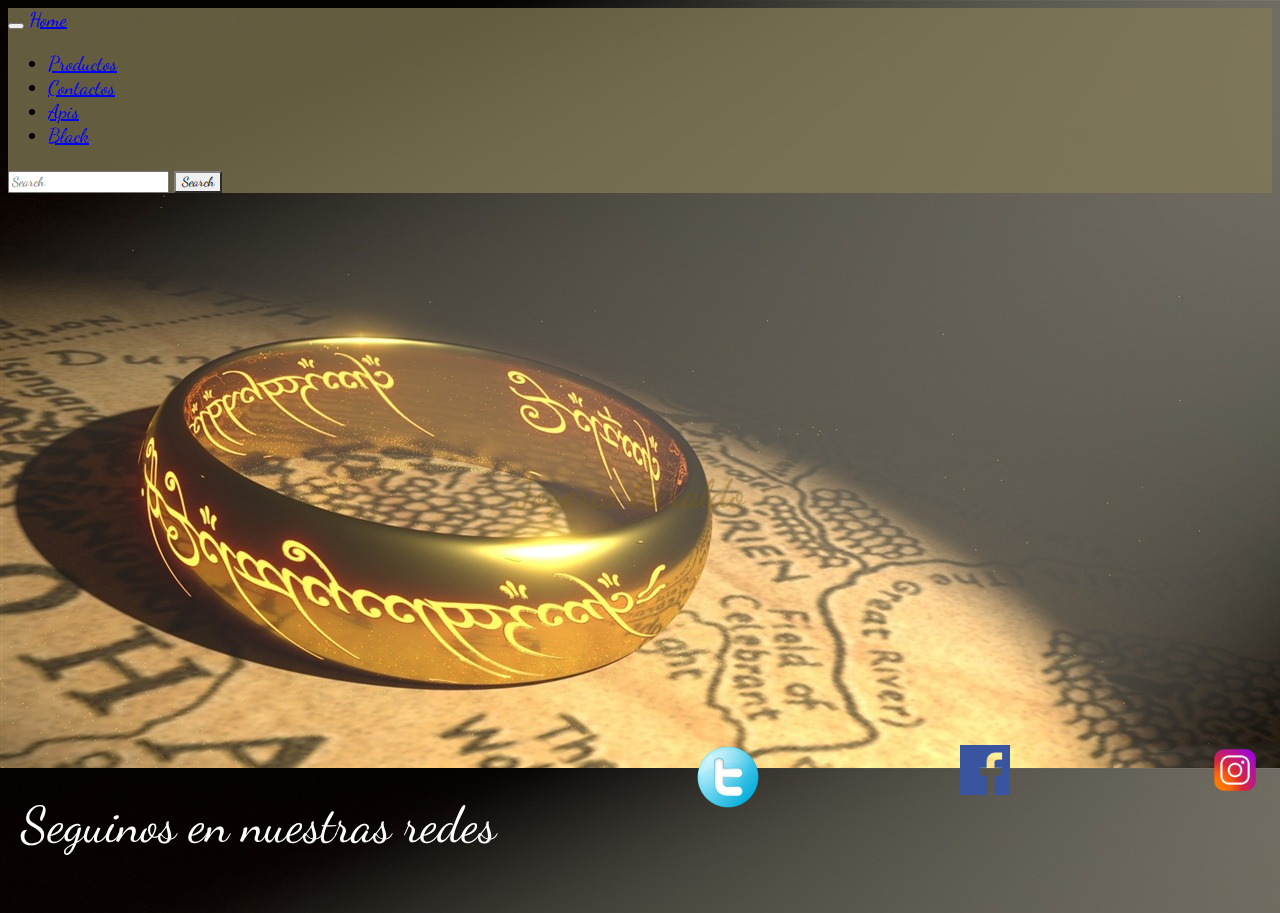
<file: index.html>
<!DOCTYPE html>
<html lang="en">

<head>
    <meta charset="UTF-8">
    <meta name="viewport" content="width=device-width, initial-scale=1.0">
    <meta name="keywords" content="anillos, joyas, alajas, alianzas">
    <meta name="descriptiom" content="Joyeria Geraldo es un lugar de confianza">
    <meta name="robot" content="index">
    <link rel="icon" href="img\icono.jpg">
    <title>Joyeria Geraldo</title>
    <link href="https://cdn.jsdelivr.net/npm/bootstrap@5.1.3/dist/css/bootstrap.min.css" rel="stylesheet"
        integrity="sha384-1BmE4kWBq78iYhFldvKuhfTAU6auU8tT94WrHftjDbrCEXSU1oBoqyl2QvZ6jIW3" crossorigin="anonymous">
    <link rel="stylesheet" href="css\style.css">
    
</head>

<body>

    <!----------------------------------------------------------------------------- nav ------------------------------------------------------------------------------------------------>

    <nav class="navbar navbar-expand-lg  nav_1">
        <div class="container-fluid nav_1">
            <button class="navbar-toggler" type="button" data-bs-toggle="collapse" data-bs-target="#navbarTogglerDemo03"
                aria-controls="navbarTogglerDemo03" aria-expanded="false" aria-label="Toggle navigation">
                <span class="navbar-toggler-icon"></span>
            </button>
            <a class="navbar-brand" href="index.html">Home</a>
            <div class="collapse navbar-collapse" id="navbarTogglerDemo03">
                <ul class="navbar-nav me-auto mb-2 mb-lg-0 ul">
                    <li class="nav-item">
                        <a class="nav-link active" aria-current="page" href="productos.html">Productos</a>
                    </li>
                    <li class="nav-item">
                        <a class="nav-link" href="contactos.html">Contactos</a>
                    </li>
                     <li class="nav-item">
                        <a class="nav-link" href="Apis.html">Apis</a>
                    </li>
                     <li class="nav-item">
                       <a class="nav-link" href="black.html">Black</a>
                   </li>
                   
                   

                </ul>
                <form class="d-flex">
                    <input class="form-control me-2" type="search" placeholder="Search" aria-label="Search">
                    <button id="search" class="btn btn-outline-success bg-warning btn_s" type="submit">Search</button>
                </form>
            </div>
        </div>
    </nav>

    <!-- ----------------------------------------------------------------------------gota de agua------------------------------------------------------------------------------------- -->


    <div class="marca_de_agua divMarca">
        <h1>Joyeria Geraldo</h1>
    </div>
    


    <!-------------------------------------------------------------------------------- footer -------------------------------------------------------------------------------------------->





    <footer>
        <p>Seguinos en nuestras redes</p>
        <a href="https://twitter.com" target="_blank">
            <img src="img\twitter.png" alt="twiter"></img></a>
        <a href="https://facebook.com" target="_blank">
            <img src="img\face.png" alt="facebook" width="50" height="50"></img>
            <a href="https://instagram.com" target="_blank">
                <img src="img\INSTAGRAM.png" alt="instagram" width="50" height="50"></a>
    </footer>


    <!-- scrip--------------------------------------------------------------------------------------------------- -->
    <script src="https://cdn.jsdelivr.net/npm/bootstrap@5.1.3/dist/js/bootstrap.bundle.min.js"
        integrity="sha384-ka7Sk0Gln4gmtz2MlQnikT1wXgYsOg+OMhuP+IlRH9sENBO0LRn5q+8nbTov4+1p"
        crossorigin="anonymous"></script>
      
    <script type="text/javascript" src="./js/main.js"></script>
    

</body>

</html>
</file>
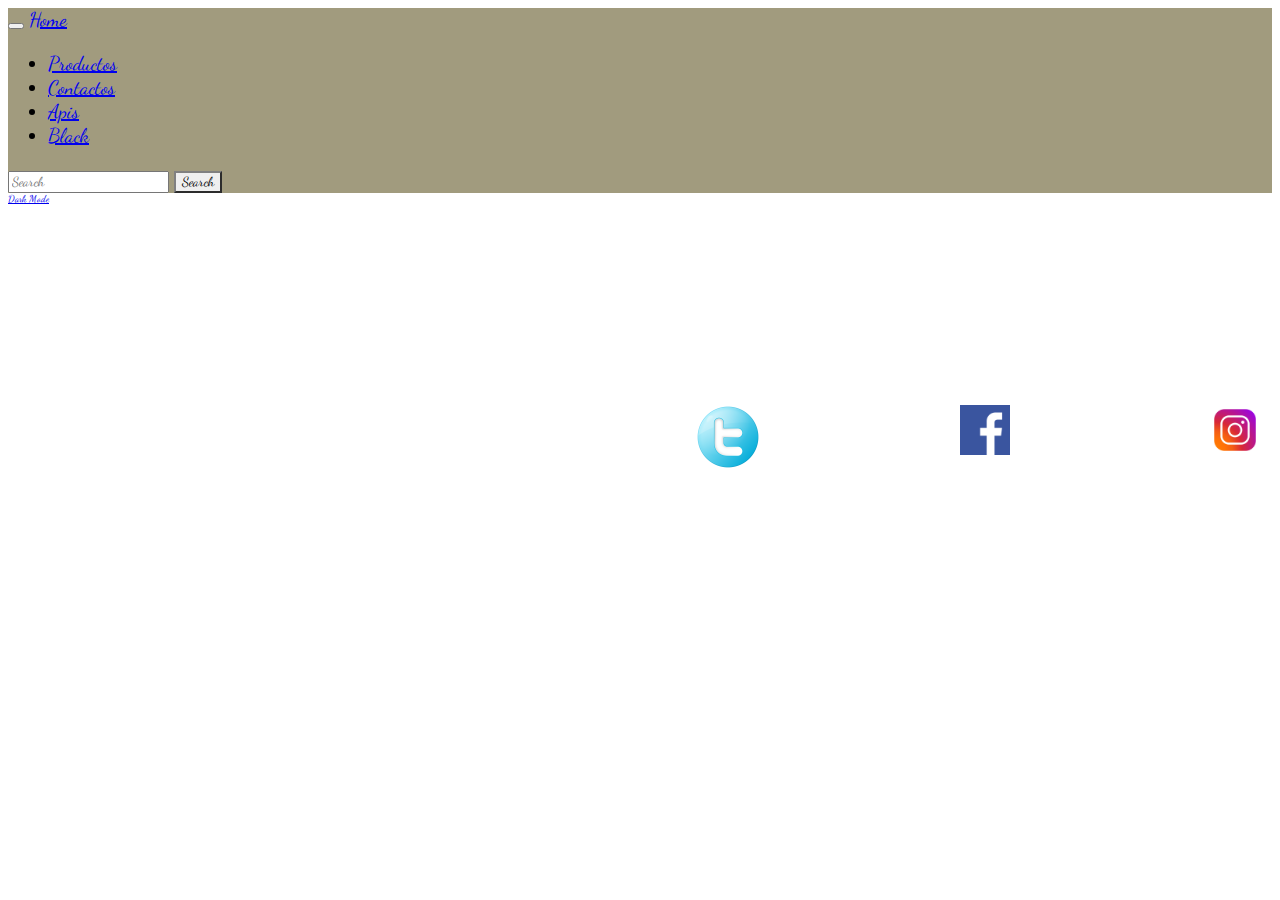
<file: black.html>
<!DOCTYPE html>
<html lang="en">

<head>
    <meta charset="UTF-8">
    <meta name="viewport" content="width=device-width, initial-scale=1.0">
    <meta name="keywords" content="anillos, joyas, alajas, alianzas">
    <meta name="descriptiom" content="Joyeria Geraldo es un lugar de confianza">
    <meta name="robot" content="index">
    <link rel="icon" href="img\icono.jpg">
    <title>Joyeria Geraldo</title>
    <link href="https://cdn.jsdelivr.net/npm/bootstrap@5.1.3/dist/css/bootstrap.min.css" rel="stylesheet"
        integrity="sha384-1BmE4kWBq78iYhFldvKuhfTAU6auU8tT94WrHftjDbrCEXSU1oBoqyl2QvZ6jIW3" crossorigin="anonymous">
    <link rel="stylesheet" href="css\black.css">
    
</head>

<body>

    <!----------------------------------------------------------------------------- nav ------------------------------------------------------------------------------------------------>

    <nav class="navbar navbar-expand-lg  nav_1">
        <div class="container-fluid nav_1">
            <button class="navbar-toggler" type="button" data-bs-toggle="collapse" data-bs-target="#navbarTogglerDemo03"
                aria-controls="navbarTogglerDemo03" aria-expanded="false" aria-label="Toggle navigation">
                <span class="navbar-toggler-icon"></span>
            </button>
            <a class="navbar-brand" href="index.html">Home</a>
            <div class="collapse navbar-collapse" id="navbarTogglerDemo03">
                <ul class="navbar-nav me-auto mb-2 mb-lg-0 ul">
                    <li class="nav-item">
                        <a class="nav-link active" aria-current="page" href="productos.html">Productos</a>
                    </li>
                    <li class="nav-item">
                        <a class="nav-link" href="contactos.html">Contactos</a>
                    </li>
                     <li class="nav-item">
                        <a class="nav-link" href="Apis.html">Apis</a>
                    </li>
                   <li class="nav-item">
                       <a class="nav-link" href="black.html">Black</a>
                   </li>
                   

                </ul>
                <form class="d-flex">
                    <input class="form-control me-2" type="search" placeholder="Search" aria-label="Search">
                    <button id="search" class="btn btn-outline-success bg-warning btn_s" type="submit">Search</button>
                </form>
            </div>
        </div>
    </nav>

    <!-- ----------------------------------------------------------------------------botton------------------------------------------------------------------------------------- -->
    <div id="principal" class="position-relative overflow-hidden p-3 p-md-5 m-md-3 text-center light">
        <div id="secundario" class="col-md-5 p-lg-5 mx-auto my-5">
            
            <a id="mode" class="btn btn-outline-secondary" href="#">Dark Mode</a>
        </div>
    </div>
     <!-------------------------------------------------------------------------------- footer -------------------------------------------------------------------------------------------->





    <footer>
        <p>Seguinos en nuestras redes</p>
        <a href="https://twitter.com" target="_blank">
            <img src="img\twitter.png" alt="twiter"></img></a>
        <a href="https://facebook.com" target="_blank">
            <img src="img\face.png" alt="facebook" width="50" height="50"></img>
            <a href="https://instagram.com" target="_blank">
                <img src="img\INSTAGRAM.png" alt="instagram" width="50" height="50"></a>
    </footer>


    <!-- scrip--------------------------------------------------------------------------------------------------- -->
    <script src="https://cdn.jsdelivr.net/npm/bootstrap@5.1.3/dist/js/bootstrap.bundle.min.js"
        integrity="sha384-ka7Sk0Gln4gmtz2MlQnikT1wXgYsOg+OMhuP+IlRH9sENBO0LRn5q+8nbTov4+1p"
        crossorigin="anonymous"></script>
     <script type="text/javascript" src="./js/black.js"></script>   
    <script type="text/javascript" src="./js/main.js"></script>
    

</body>

</html>
</file>
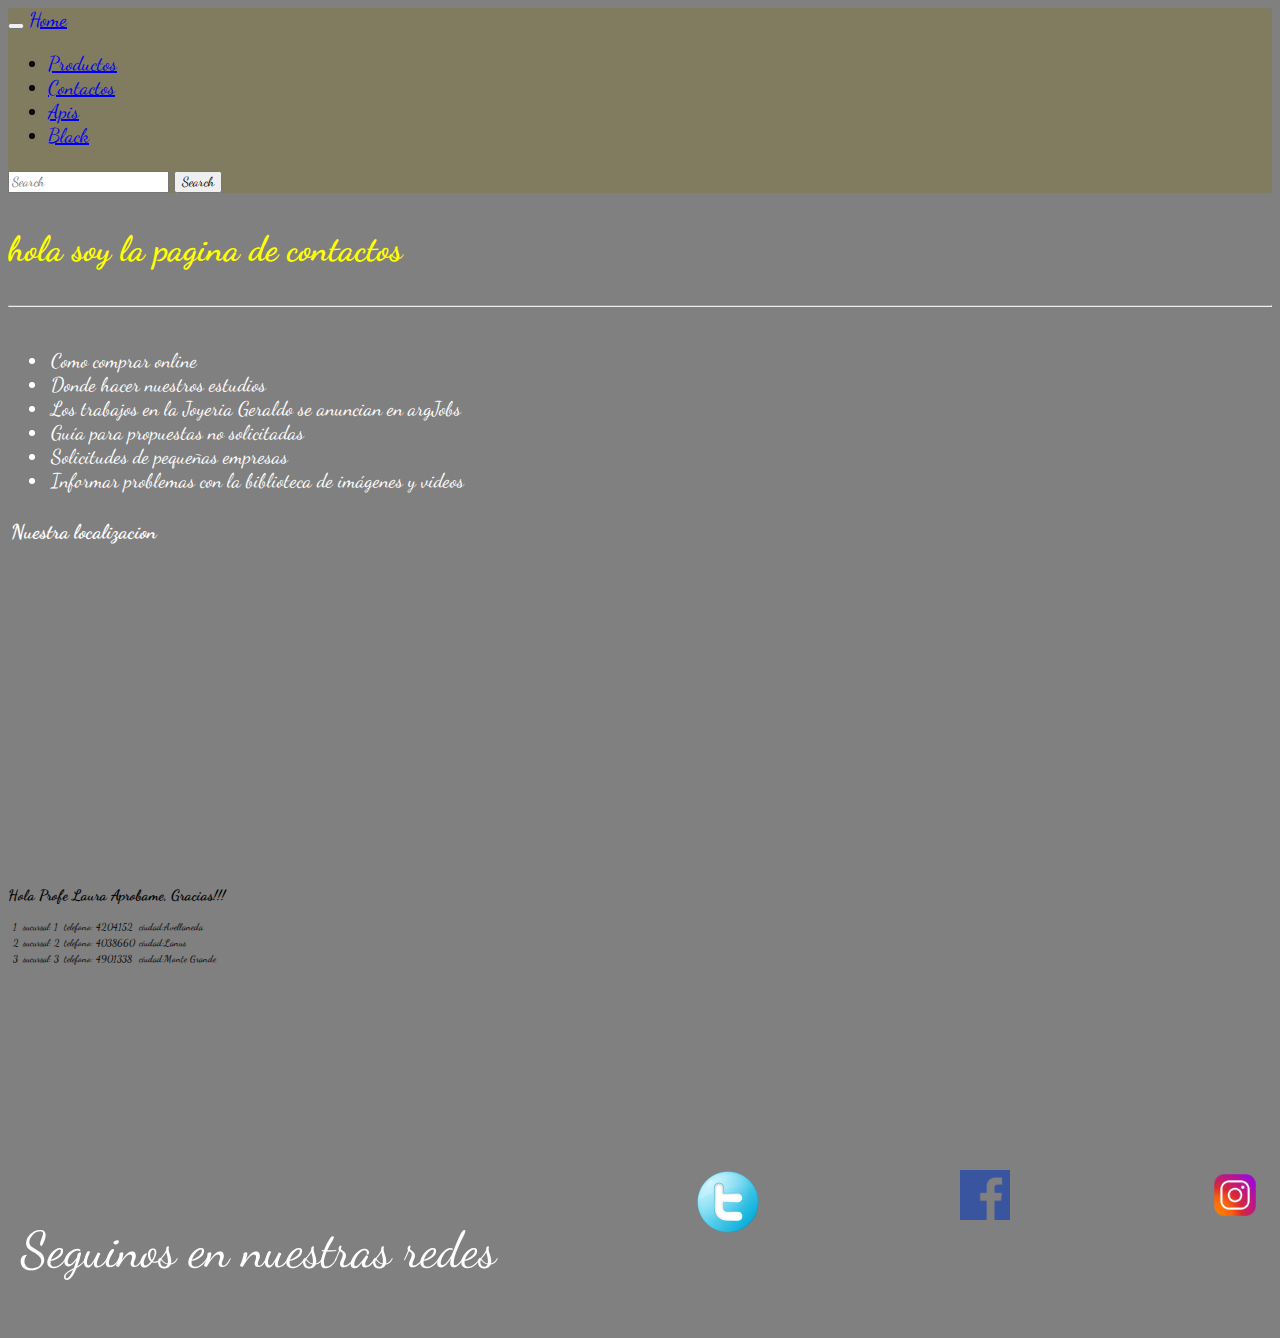
<file: contactos.html>
<!DOCTYPE html>
<html lang="en">
<head>
	 <meta charset="UTF-8">
	 <meta name="viewport" content="width=device-width, initial-scale=1.0">
	 <meta name="keywords" content="anillos, joyas, alajas, alianzas">
	 <meta name="descriptiom" content="Joyeria Geraldo es un lugar de confianza">
	 <meta name="robot" content="index">
     <link rel="icon" href="img\icono.jpg">
	 <title>Joyeria Geraldo</title>
	 <link href="https://cdn.jsdelivr.net/npm/bootstrap@5.1.3/dist/css/bootstrap.min.css" rel="stylesheet" integrity="sha384-1BmE4kWBq78iYhFldvKuhfTAU6auU8tT94WrHftjDbrCEXSU1oBoqyl2QvZ6jIW3" crossorigin="anonymous">
	 <link rel="stylesheet" href="css\style.css">
</head>
<body id="cambiodeB">

<!----------------------------------------------------------------------------- nav ------------------------------------------------------------------------------------------------>

<nav class="navbar navbar-expand-lg navbar-light bg-light nav_1">
     <div class="container-fluid nav_1">
         <button class="navbar-toggler" type="button" data-bs-toggle="collapse" data-bs-target="#navbarTogglerDemo03" aria-controls="navbarTogglerDemo03" aria-expanded="false" aria-label="Toggle navigation">
             <span class="navbar-toggler-icon"></span>
         </button>
             <a class="navbar-brand" href="index.html">Home</a>
                 <div class="collapse navbar-collapse" id="navbarTogglerDemo03">
                     <ul class="navbar-nav me-auto mb-2 mb-lg-0">
                         <li class="nav-item">
                             <a class="nav-link active" aria-current="page" href="productos.html">Productos</a>
                         </li>
                         <li class="nav-item">
                             <a class="nav-link" href="contactos.html">Contactos</a>
                         </li>
                          <li class="nav-item">
                        <a class="nav-link" href="Apis.html">Apis</a>
                    </li>
                     <li>
                       <a class="nav-link" href="black.html">Black</a>
                   </li>

        
                     </ul>
                     <form class="d-flex">
                         <input class="form-control me-2" type="search" placeholder="Search" aria-label="Search">
                             <button class="btn btn-outline-success" type="submit">Search</button>
                     </form>
                 </div>
     </div>
</nav>


<!-- ----------------------------------------------------------------------------contactos------------------------------------------------------------------------------------- -->

<h3 id="texH3"><b><u>Esta es la pagina de contactos</u></b></h3>
     <hr>    
         <p class="texto_2">
     
         </p>
<br>
             <ul>
                 <li class="texto_2">Como comprar online</li>  
                 <li class="texto_2">Donde hacer nuestros estudios</li>  
                 <li class="texto_2">Los trabajos en la Joyeria Geraldo se anuncian en argJobs</li>
                 <li class="texto_2">Guía para propuestas no solicitadas</li>
                 <li class="texto_2">Solicitudes de pequeñas empresas</li>
                 <li class="texto_2">Informar problemas con la biblioteca de imágenes y videos</li>

             </ul>   


<h4 class="texto_2">Nuestra localizacion</h4>

<iframe src="https://www.google.com/maps/embed?pb=!1m18!1m12!1m3!1d3283.5053340556315!2d-58.371728284769866!3d-34.61666808045617!2m3!1f0!2f0!3f0!3m2!1i1024!2i768!4f13.1!3m3!1m2!1s0x95a334d4fcdcf76b%3A0xf5063f7948d5015b!2sConae!5e0!3m2!1ses-419!2sar!4v1645847660542!5m2!1ses-419!2sar" width="400" height="300" style="border:0;" allowfullscreen="" loading="lazy"></iframe>


<!-- en esta seccion de caragara de js un texto lorem---------------- -->

<div id="div">
    
</div>

<!-- tabla de contactos creada en js-->


<table id="tb">
    
</table>



<!-------------------------------------------------------------------------------- footer -------------------------------------------------------------------------------------------->

<footer><p>Seguinos en nuestras redes</p>
             <a href="https://twitter.com" target="_blank">
             <img src="img\twitter.png" alt="twiter"></img></a>
             <a href="https://facebook.com" target="_blank">
             <img src= "img\face.png" alt="facebook" width="50" height="50"></img> 
             <a href="https://instagram.com" target="_blank">   
             <img src="img\INSTAGRAM.png" alt="instagram" width="50" height="50"></a>
</footer>


<script src="https://cdn.jsdelivr.net/npm/bootstrap@5.1.3/dist/js/bootstrap.bundle.min.js" integrity="sha384-ka7Sk0Gln4gmtz2MlQnikT1wXgYsOg+OMhuP+IlRH9sENBO0LRn5q+8nbTov4+1p" crossorigin="anonymous"></script>
<script type="text/javascript" src="./js/DOM.js"></script>
</body>
</html>
</file>
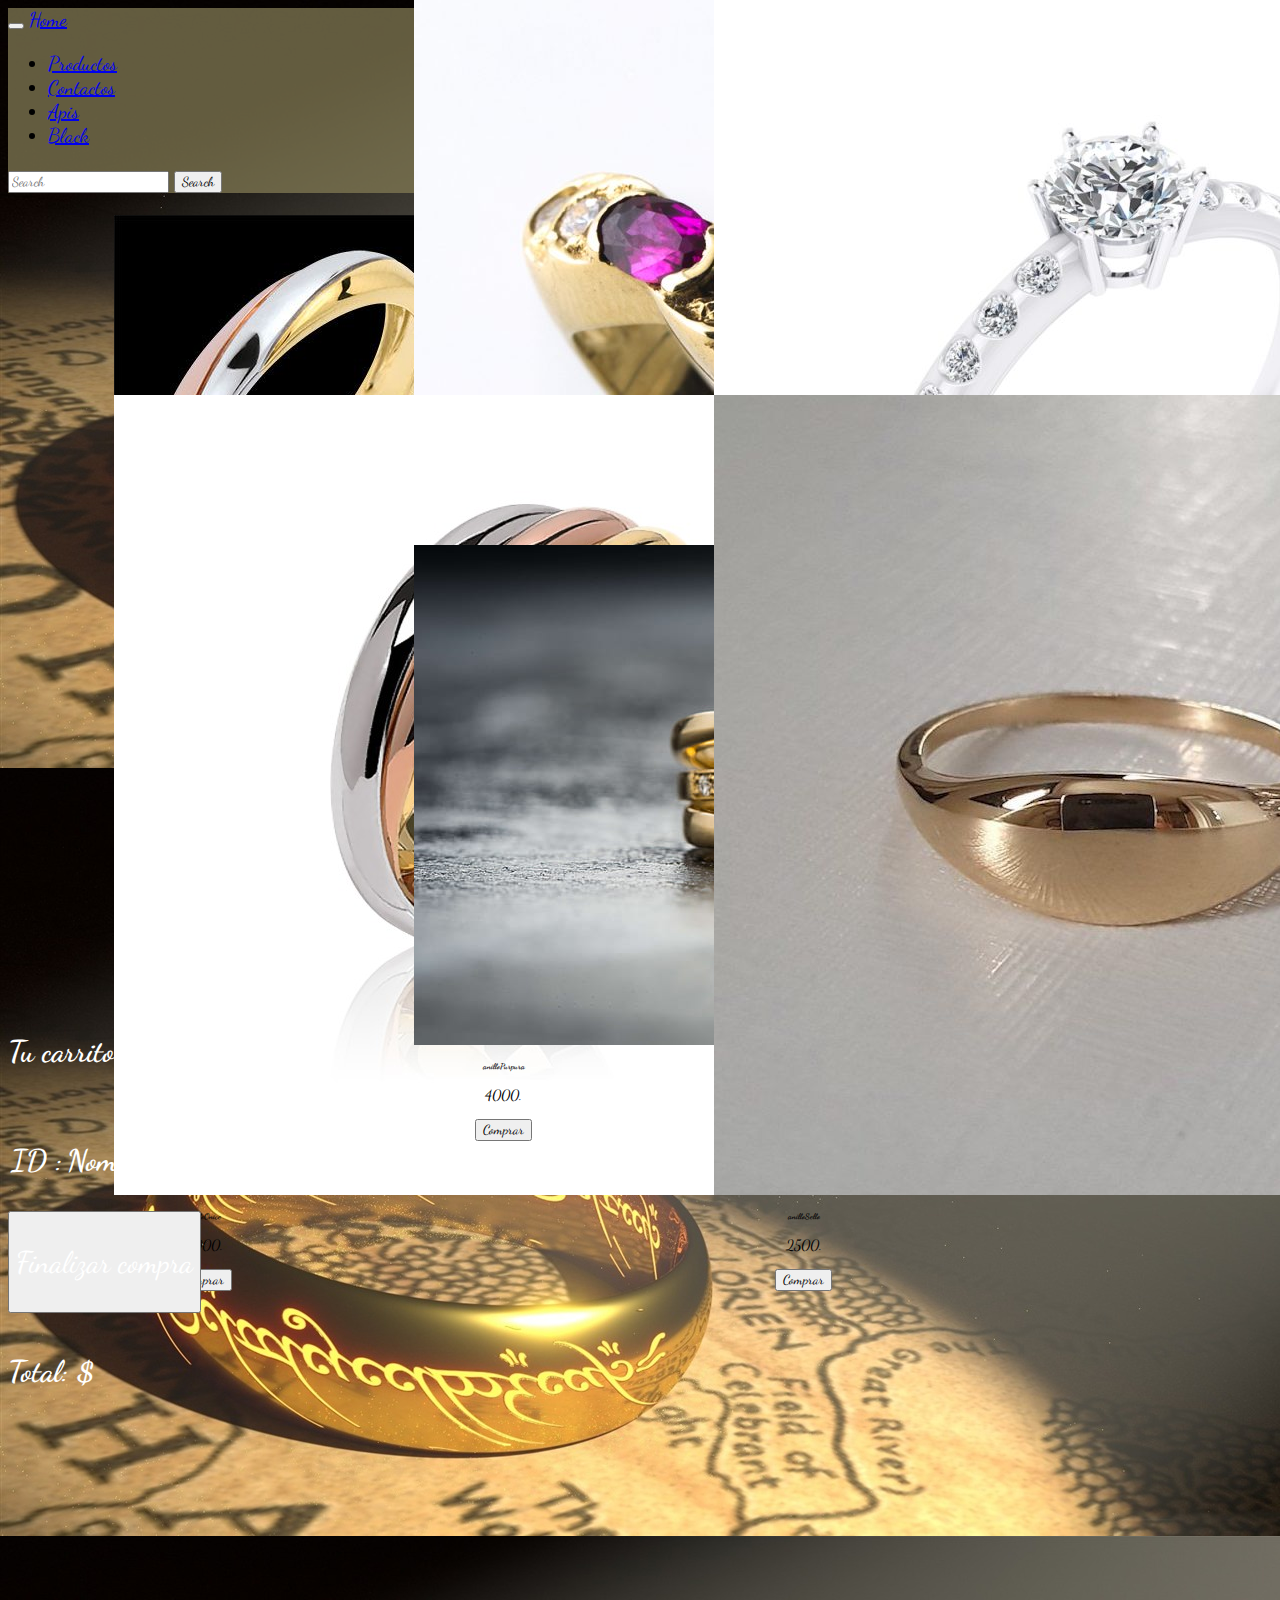
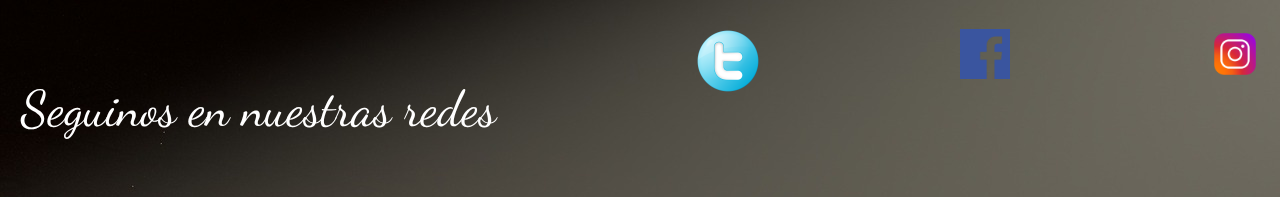
<file: productos.html>
<!DOCTYPE html>
<html lang="en">

<head>
    <meta charset="UTF-8">
    <meta name="viewport" content="width=device-width, initial-scale=1.0">
    <meta name="keywords" content="anillos, joyas, alajas, alianzas">
    <meta name="descriptiom" content="Joyeria Geraldo es un lugar de confianza">
    <meta name="robot" content="index">
    <link rel="icon" href="img\icono.jpg">
    <title>Joyeria Geraldo</title>
    <link href="https://cdn.jsdelivr.net/npm/bootstrap@5.1.3/dist/css/bootstrap.min.css" rel="stylesheet"
        integrity="sha384-1BmE4kWBq78iYhFldvKuhfTAU6auU8tT94WrHftjDbrCEXSU1oBoqyl2QvZ6jIW3" crossorigin="anonymous">
    <link rel="stylesheet" href="css\style.css">
   
</head>

<body>

    <!----------------------------------------------------------------------------- nav ------------------------------------------------------------------------------------------------>

    <nav class="navbar navbar-expand-lg navbar-light bg-light nav_1">
        <div class="container-fluid nav_1">
            <button id="btn" class="navbar-toggler" type="button" data-bs-toggle="collapse"
                data-bs-target="#navbarTogglerDemo03" aria-controls="navbarTogglerDemo03" aria-expanded="false"
                aria-label="Toggle navigation">
                <span class="navbar-toggler-icon"></span>
            </button>
            <a class="navbar-brand" href="index.html">Home</a>
            <div class="collapse navbar-collapse" id="navbarTogglerDemo03">
                <ul class="navbar-nav me-auto mb-2 mb-lg-0">
                    <li class="nav-item">
                        <a class="nav-link active" aria-current="page" href="productos.html">Productos</a>
                    </li>
                    <li class="nav-item">
                        <a class="nav-link" href="contactos.html">Contactos</a>
                    </li>
                     <li class="nav-item">
                        <a class="nav-link" href="Apis.html">Apis</a>
                    </li>
                     <li>
                       <a class="nav-link" href="black.html">Black</a>
                   </li>


                </ul>
                <form class="d-flex">
                    <input id="search" class="form-control me-2" type="search" placeholder="Search" aria-label="Search">
                    <button class="btn btn-outline-success" type="submit">Search</button>
                </form>
            </div>
        </div>
    </nav>


    <!-------------------------------------------------------------------------------- cards ---------------------------------------------------------------------------------------------->
    <main class="section_flex">
        <section id="contenedor" class="card_conteiner">


        </section>
    </main>


<!-- -------------------------------------------------carrito------------------------ -->
<div class="div_1" id="miLista">
            <h4 class="p_1">Tu carrito:</h4>
            <table class="table table-striped">
                <thead>
                    <tr>
                        <th scope="col"><p class="p_1">ID :</p></th>
                        <th scope="col"><p class="p_1">Nombre :</p></th>
                        <th scope="col"><p class="p_1">Precio :</p></th>
                    </tr>
                </thead>
                <tbody id="tablabody" class="p_1">
                    <!-- aqui tabla carrito -->
                </tbody>
            </table>
            <button id="finalizar" class="btn btn-success"><p class="p_1">Finalizar compra</p></button>
        </div>
    </div>

<!-- total de compra -->

<div>
    <h4 class="p_1" id="gastoTotal">Total: $</h4>
        
</div>



<!-------------------------------------------------------------------------------- footer -------------------------------------------------------------------------------------------->

    <footer>
         
        <p>Seguinos en nuestras redes</p>
        <a href="https://twitter.com" target="_blank">
            <img src="img\twitter.png" alt="twiter"></img></a>
        <a href="https://facebook.com" target="_blank">
            <img src="img\face.png" alt="facebook" width="50" height="50"></img>
            <a href="https://instagram.com" target="_blank">
                <img src="img\INSTAGRAM.png" alt="instagram" width="50" height="50"></a>
    </footer>

    <!---------------script------------------------------------------------->
    
   

<script src="./js/bd.js"></script>
    <script src="./js/main.js"></script>
    <script src="./js/function.js"></script>


    <script src="https://cdn.jsdelivr.net/npm/bootstrap@5.1.3/dist/js/bootstrap.bundle.min.js"
        integrity="sha384-ka7Sk0Gln4gmtz2MlQnikT1wXgYsOg+OMhuP+IlRH9sENBO0LRn5q+8nbTov4+1p"
        crossorigin="anonymous"></script>
    
   

</body>

</html>
</file>
